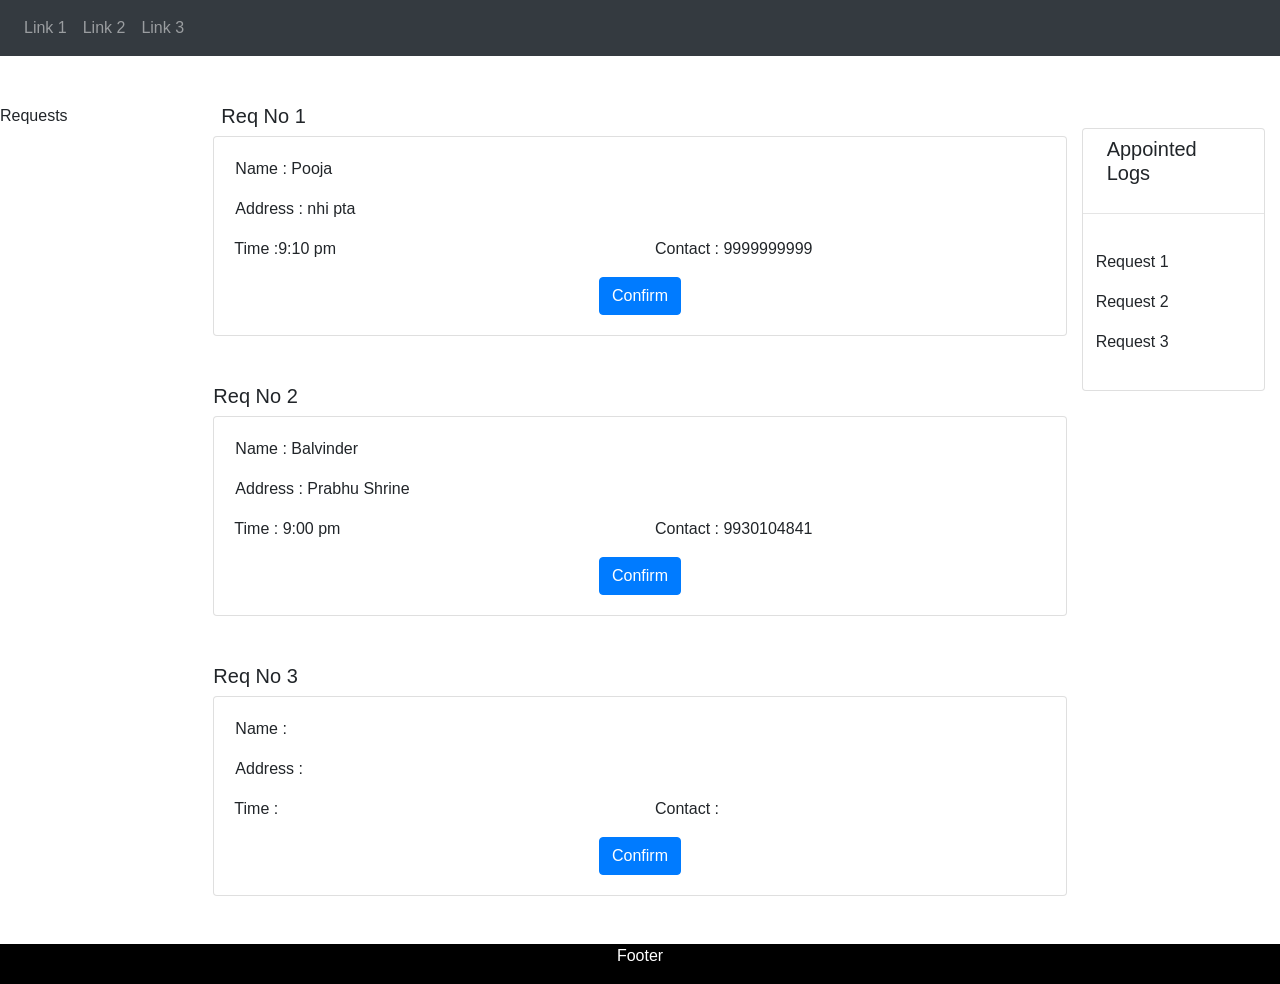
<file: index.htm>
<!DOCTYPE html>
<html lang="en">
<head>
    <meta charset="UTF-8">
    <meta name="viewport" content="width=device-width, initial-scale=1.0">
    <meta http-equiv="X-UA-Compatible" content="ie=edge">
    <title>Requests Page</title>
    <link rel="stylesheet" href="https://stackpath.bootstrapcdn.com/bootstrap/4.3.1/css/bootstrap.min.css">
<style>
.m-0
{
    margin: 0 !important    ;
}
#footer
{
    background: black;
    color: white;
}

</style>


</style>
</head>
<body>

        <nav class="navbar navbar-expand-sm bg-dark navbar-dark">
              
                <!-- Links -->
               
                <ul class="navbar-nav">
                  <li class="nav-item">
                    <a class="nav-link" href="#">Link 1</a>
                  </li>
                  <li class="nav-item">
                    <a class="nav-link" href="#">Link 2</a>
                  </li>
                  <li class="nav-item">
                    <a class="nav-link" href="#">Link 3</a>
                  </li>
                </ul>
              

              </nav>    
                    <div id="wrapper">
                            <div class="overlay"></div>

        <div class="container-fluid mt-5">
            <div class="row">
                <div class="col-md-2 h-100">
                    <div class="row">
                        <p>Requests</p>
                    </div>
                </div>
                <div class="col-md-8">
                    <div class="">

                    <div class="row">
                        <h5 class="pl-2">Req No 1</h5>
                    </div>
                    <div class="row">
                        <div class="card w-100">
                                <div class="card-body">
                                    <div class="row pl-3">
                                            <p>Name : Pooja </p>

                                    </div>
                                    <div class="row pl-3">
                                            <p>Address :  nhi pta</p>

                                    </div>
                                    <div class="row">
                                            <div class="col-md-6">
                                                    <p class="  ">Time :9:10 pm </p>

                                            </div>
                                            <div class="col-md-6">
                                                    <p class="">Contact : 9999999999 </p>

                                            </div>
                                    </div>
                                    <div class="row d-flex justify-content-center">
                                        <button class="btn btn-primary" >Confirm</button>
                                    </div>
                                </div>
                        </div>
                        </div>

                    </div>
                    <div class="mt-5 mb-5">

                            <div class="row">
                                <h5>Req No 2</h5>
                            </div>
                            <div class="row">
                                <div class="card w-100">
                                        <div class="card-body">
                                            <div class="row pl-3">
                                                    <p>Name : Balvinder </p>
        
                                            </div>
                                            <div class="row pl-3">
                                                    <p>Address : Prabhu Shrine</p>
        
                                            </div>
                                            <div class="row">
                                                    <div class="col-md-6">
                                                            <p class="  ">Time : 9:00 pm </p>
        
                                                    </div>
                                                    <div class="col-md-6">
                                                            <p class="">Contact : 9930104841 </p>
        
                                                    </div>
                                            </div>
                                            <div class="row d-flex justify-content-center">
                                                <button class="btn btn-primary" >Confirm</button>
                                            </div>
                                        </div>
                                </div>
                                </div>
        
                            </div>
                            <div class="mt-5">

                                    <div class="row">
                                        <h5>Req No 3</h5>
                                    </div>
                                    <div class="row">
                                        <div class="card w-100">
                                                <div class="card-body">
                                                    <div class="row pl-3">
                                                            <p>Name : </p>
                
                                                    </div>
                                                    <div class="row pl-3">
                                                            <p>Address : </p>
                
                                                    </div>
                                                    <div class="row">
                                                            <div class="col-md-6">
                                                                    <p class="  ">Time : </p>
                
                                                            </div>
                                                            <div class="col-md-6">
                                                                    <p class="">Contact : </p>
                
                                                            </div>
                                                    </div>
                                                    <div class="row d-flex justify-content-center">
                                                        <button class="btn btn-primary" >Confirm</button>
                                                    </div>
                                                </div>
                                        </div>
                                        </div>
                
                                    </div>
                </div>
                <div class="col-md-2 mt-4">
                    <div class="card">
                        <div class="d-flex justify-content-start">
                                <h5 class="card-title pl-4 pr-5 pt-2">Appointed <br>Logs</h5>

                        </div>
                        <hr>
                        <div class="card-body">
                            <div class="row pl-2">
                                <p>Request 1 </p>
                            </div>
                            <div class="row pl-2">
                                    <p>Request 2 </p>
                                </div> 
                                <div class="row pl-2">
                                        <p>Request 3 </p>
                                    </div>
                        </div>
                    </div>
                </div>
            </div>
        </div>
        </div>
        
        <section id="footer" class="mt-5">
                <div class="container-fluid">
                    <div class="row d-flex justify-content-center">
                        <p>Footer</p>
                    </div>
                </div>
            </section>
            <script src="https://code.jquery.com/jquery-3.3.1.slim.min.js" integrity="sha384-q8i/X+965DzO0rT7abK41JStQIAqVgRVzpbzo5smXKp4YfRvH+8abtTE1Pi6jizo" crossorigin="anonymous"></script>
            <!-- Popper.JS -->
            <script src="https://cdnjs.cloudflare.com/ajax/libs/popper.js/1.14.0/umd/popper.min.js" integrity="sha384-cs/chFZiN24E4KMATLdqdvsezGxaGsi4hLGOzlXwp5UZB1LY//20VyM2taTB4QvJ" crossorigin="anonymous"></script>
            <!-- Bootstrap JS -->
            <script src="https://stackpath.bootstrapcdn.com/bootstrap/4.1.0/js/bootstrap.min.js" integrity="sha384-uefMccjFJAIv6A+rW+L4AHf99KvxDjWSu1z9VI8SKNVmz4sk7buKt/6v9KI65qnm" crossorigin="anonymous"></script>
        
        </body>
</html>
</file>
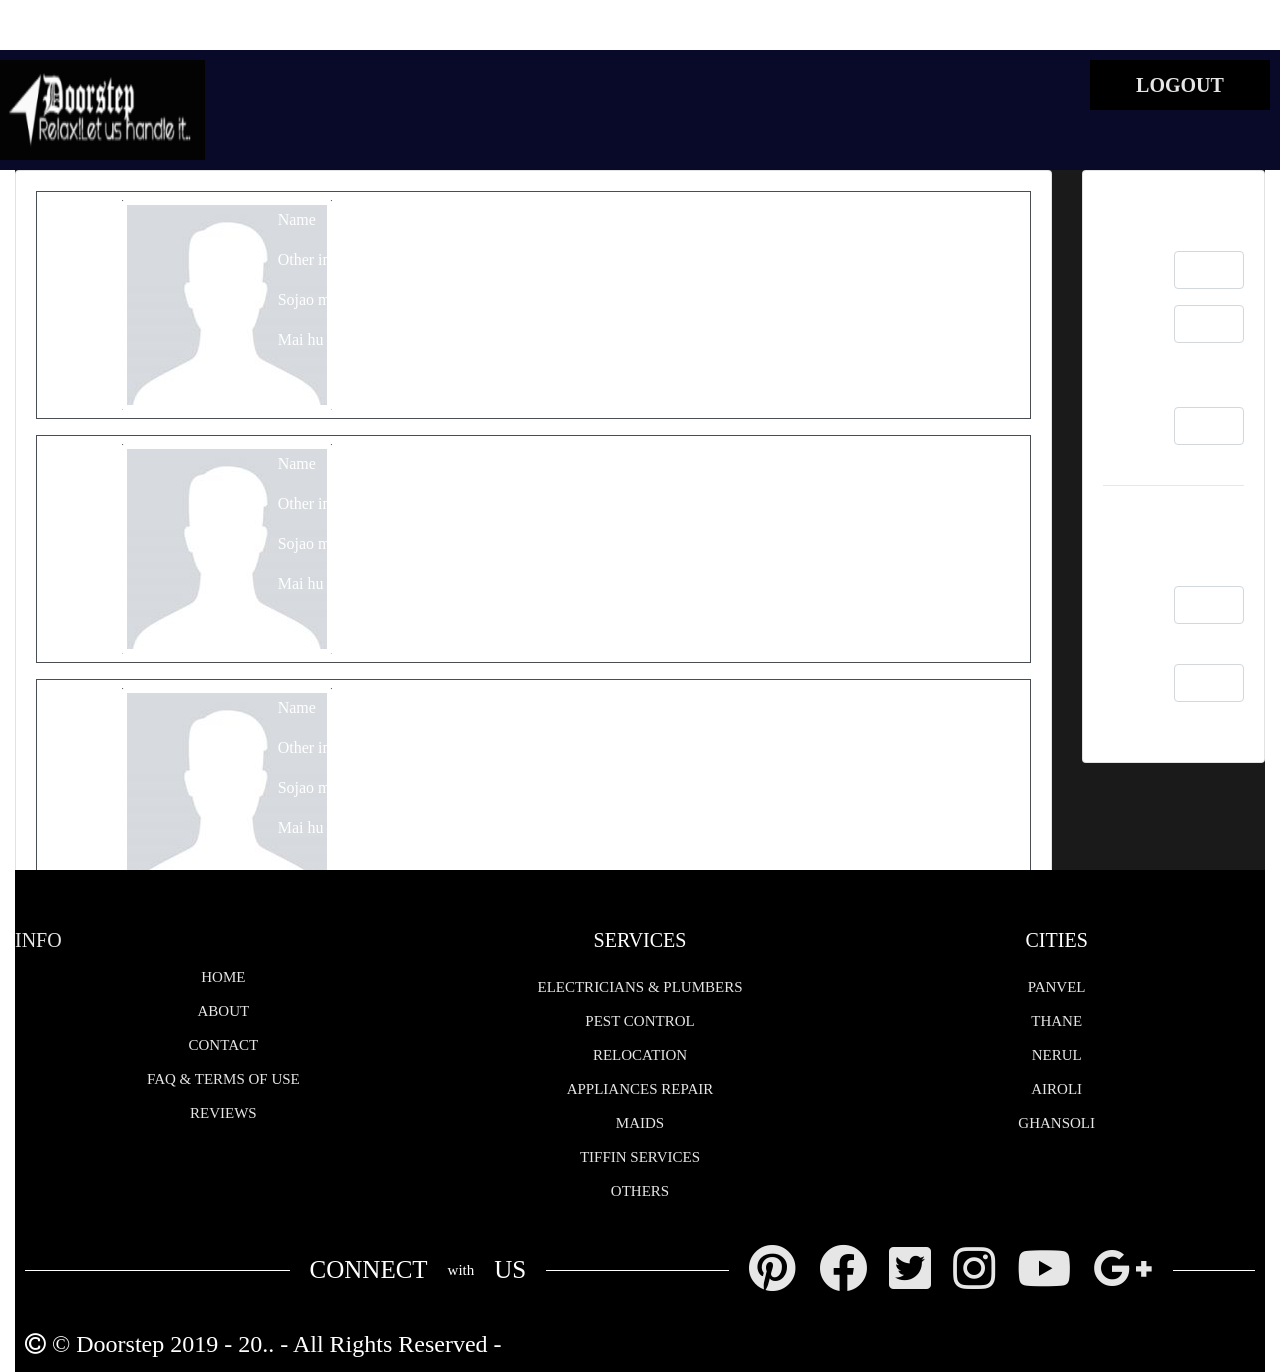
<file: index.html>
<!DOCTYPE html>
<html lang="en">
  <head>
    <meta charset="UTF-8" />
    <meta name="viewport" content="width=device-width, initial-scale=1.0" />
    <meta http-equiv="X-UA-Compatible" content="ie=edge" />
    <link rel="stylesheet" href="https://use.fontawesome.com/releases/v5.7.0/css/all.css"
      integrity="sha384-lZN37f5QGtY3VHgisS14W3ExzMWZxybE1SJSEsQp9S+oqd12jhcu+A56Ebc1zFSJ" crossorigin="anonymous">
    <link href="https://fonts.googleapis.com/icon?family=Material+Icons" rel="stylesheet">
    <link rel="stylesheet" href="https://use.fontawesome.com/releases/v5.7.0/css/all.css"
      integrity="sha384-lZN37f5QGtY3VHgisS14W3ExzMWZxybE1SJSEsQp9S+oqd12jhcu+A56Ebc1zFSJ" crossorigin="anonymous">
    <link href="https://fonts.googleapis.com/icon?family=Material+Icons" rel="stylesheet">

    <link rel="stylesheet" href="https://maxcdn.bootstrapcdn.com/font-awesome/4.7.0/css/font-awesome.min.css">
    <meta name="viewport" content="width=device-width, initial-scale=1.0">
    <title>home page</title>
    <link rel="stylesheet" type="text/css" href="style4.css">
    <link rel="stylesheet" type="text/css" href="custom.css">
    <title>Document</title>
    <link
      rel="stylesheet"
      href="https://stackpath.bootstrapcdn.com/bootstrap/4.3.1/css/bootstrap.min.css"
    />
    <link
      rel="stylesheet"
      href="https://stackpath.bootstrapcdn.com/font-awesome/4.7.0/css/font-awesome.min.css"
    />
    <style>
      .mymaxheight {
        max-height: 700px;
      }
      .footer {
  position: fixed;
  left: 0;
  bottom: 0;
  width: 100%;
  background-color: red;
  color: white;
  text-align: center;
  z-index:-1;
}
    </style>
  </head>
  <body>
   <div class="fixed">
      <img class="img1" src="logonew.png" />

      <div class="menu">
        <ul>

          
          
          <li class="active"><a href="logout.php"></i><b>LOGOUT</b></li>
        </ul>
      </div>

    </div>
    <br />
    <br />
    <div class="container-fluid h-100 d-inline-block">
      <div class="row ">
        <div class="col-md-10 overflow-auto mymaxheight pb-2">
          <div class="card">
            <div class="card-body">
              <div class="border border-dark">
                <div class="row">
                  <div class="col-sm-2 offset-sm-1 mt-2 mb-2">
                    <img src="./testpicpng.png" alt="profilepic" />
                  </div>
                  <div class="col-sm-9 mt-3 mb-2">
                    <div class="row">
                      <p>Name</p>
                    </div>
                    <div class="row">
                      <p>Other info</p>
                    </div>
                    <div class="row">
                      <p>Sojao marjao</p>
                    </div>
                    <div class="row">
                      <p>
                        Mai hu giyan , mera gala hai bahut sureela,meri awaaz
                        sun ke log ho jaate hai madhosh, mai hu jiyaan
                      </p>
                    </div>
                  </div>
                </div>
              </div>
              <div class="border border-dark mt-3">
                <div class="row">
                  <div class="col-xl-2 offset-xl-1 mt-2 mb-2">
                    <img src="./testpicpng.png" alt="profilepic" />
                  </div>
                  <div class="col-xl-9 mt-3 mb-2">
                    <div class="row">
                      <p>Name</p>
                    </div>
                    <div class="row">
                      <p>Other info</p>
                    </div>
                    <div class="row">
                      <p>Sojao marjao</p>
                    </div>
                    <div class="row">
                      <p>
                        Mai hu giyan , mera gala hai bahut sureela,meri awaaz
                        sun ke log ho jaate hai madhosh, mai hu jiyaan
                      </p>
                    </div>
                  </div>
                </div>
              </div>
              <div class="border border-dark mt-3">
                <div class="row">
                  <div class="col-xl-2 offset-xl-1 mt-2 mb-2">
                    <img src="./testpicpng.png" alt="profilepic" />
                  </div>
                  <div class="col-xl-9 mt-3 mb-2">
                    <div class="row">
                      <p>Name</p>
                    </div>
                    <div class="row">
                      <p>Other info</p>
                    </div>
                    <div class="row">
                      <p>Sojao marjao</p>
                    </div>
                    <div class="row">
                      <p>
                        Mai hu giyan , mera gala hai bahut sureela,meri awaaz
                        sun ke log ho jaate hai madhosh, mai hu jiyaan
                      </p>
                    </div>
                  </div>
                </div>
              </div>
              <div class="border border-dark mt-3">
                <div class="row">
                  <div class="col-xl-2 offset-xl-1 mt-2 mb-2">
                    <img src="./testpicpng.png" alt="profilepic" />
                  </div>
                  <div class="col-sm-9 mt-3 mb-2">
                    <div class="row">
                      <p>Name</p>
                    </div>
                    <div class="row">
                      <p>Other info</p>
                    </div>
                    <div class="row">
                      <p>Sojao marjao</p>
                    </div>
                    <div class="row">
                      <p>
                        Mai hu giyan , mera gala hai bahut sureela,meri awaaz
                        sun ke log ho jaate hai madhosh, mai hu jiyaan
                      </p>
                    </div>
                  </div>
                </div>
              </div>
            </div>
          </div>
        </div>
        <div class="col-md-2">
          <div class="card">
            <div class="card-body">
              <div class="d-flex justify-content-start">
                <h5 class="card-title pl-2">
                  Search Filters
                  <i class="fa fa-search ml-2" aria-hidden="true"></i>
                </h5>
              </div>
              <form action="idk.html">
                <div class="form-group row">
                  <label for="location" class="col-form-label col-sm-5"
                    >Loc :</label
                  >

                  <div class="col-sm-7">
                    <input type="text" class="form-control" name="location" />
                  </div>
                </div>
                <div class="form-group row">
                  <label for="location" class="col-form-label col-sm-5"
                    >Search For :</label
                  >
                  <div class="col-sm-7">
                    <input type="text" class="form-control" name="search" />
                  </div>
                </div>
                <div class="form-group row">
                  <label for="location" class="col-form-label col-sm-5"
                    >Time :</label
                  >
                  <div class="col-sm-7">
                    <input type="text" class="form-control" name="time" />
                  </div>
                </div>
                <hr />
                <h5 class="card-title pl-2 text-uppercase">
                  where to contact you
                </h5>
                <div class="form-group row">
                  <label for="location" class="col-form-label col-sm-5"
                    >Name :</label
                  >
                  <div class="col-sm-7">
                    <input type="text" class="form-control" name="name" />
                  </div>
                </div>
                <div class="form-group row">
                  <label for="location" class="col-form-label col-sm-5"
                    >Contact :</label
                  >
                  <div class="col-sm-7">
                    <input type="tel" class="form-control" name="contact" />
                  </div>
                </div>
              </form>
            </div>
          </div>
        </div>
      </div>
   
    <footer class="flex-rw">


        <ul class="footer-list-top">
          <li>
            <br>
            <br>
            <h4 class="footer-list-header">INFO</h4>
          </li>
          <li><a href='doorstep.html' class="generic-anchor footer-list-anchor" itemprop="significantLink">HOME</a></li>
          <li><a href='about.html' class="generic-anchor footer-list-anchor" itemprop="significantLink">ABOUT</a></li>
          <li><a href='contact.html' class="generic-anchor footer-list-anchor" itemprop="significantLink">CONTACT</a>
          </li>

          <li><a href='toc.html' itemprop="significantLink" class="generic-anchor footer-list-anchor">FAQ & TERMS OF
              USE</a></li>

          <li><a href='review.html' class="generic-anchor footer-list-anchor" itemprop="significantLink">REVIEWS</a>
          </li>
        </ul>
        <ul class="footer-list-top">
          <li>
            <br>
            <br>

            <h4 class="footer-list-header">SERVICES</h4>
          </li>


          <li><a href='elec.html' class="generic-anchor footer-list-anchor">ELECTRICIANS & PLUMBERS</a></li>
          <li><a href='pest.html' class="generic-anchor footer-list-anchor">PEST CONTROL</a></li>
          <li><a href='pack.html' class="generic-anchor footer-list-anchor">RELOCATION</a></li>
          <li><a href='repair.html' class="generic-anchor footer-list-anchor">APPLIANCES REPAIR</a></li>
          <li><a href='maid.html' class="generic-anchor footer-list-anchor" target="_blank">MAIDS</a></li>
          <li><a href='tiffin.html' class="generic-anchor footer-list-anchor" target="_blank">TIFFIN SERVICES</a></li>
          <li><a href='other.html' class="generic-anchor footer-list-anchor" target="_blank">OTHERS</a></li>
        </ul>
        <ul class="footer-list-top">
          <li id='help'>
            <br>
            <br>
            <h4 class="footer-list-header">CITIES</h4>
          </li>
          <li><a href='panvel.html' class="generic-anchor footer-list-anchor" itemprop="significantLink">PANVEL</a></li>
          <li><a href='thane.html' class="generic-anchor footer-list-anchor" itemprop="significantLink">THANE</a></li>
          <li><a href='nerul.html' class="generic-anchor footer-list-anchor" itemprop="significantLink">NERUL</a></li>
          <li><a href='airoli.html' class="generic-anchor footer-list-anchor" itemprop="significantLink">AIROLI</a></li>
          <li><a href='ghansoli.html' itemprop="significantLink" class="generic-anchor footer-list-anchor">GHANSOLI</a>
          </li>
        </ul>
        <section class="footer-social-section flex-rw">
          <br>
          <br>
          <br>
          <span class="footer-social-overlap footer-social-connect">

            CONNECT <span class="footer-social-small">with</span> US
          </span>
          <span class="footer-social-overlap footer-social-icons-wrapper">
            <a href="https://www.pinterest.com/paviliongift/" class="generic-anchor" target="_blank" title="Pinterest"
              itemprop="significantLink"><i class="fab fa-pinterest"></i></a>
            <a href="https://www.facebook.com/paviliongift" class="generic-anchor" target="_blank" title="Facebook"
              itemprop="significantLink"><i class="fab fa-facebook-f"></i></a>
            <a href="https://twitter.com/PavilionGiftCo" class="generic-anchor" target="_blank" title="Twitter"
              itemprop="significantLink"><i class="fab fa-twitter-square"></i></a>
            <a href="http://instagram.com/paviliongiftcompany" class="generic-anchor" target="_blank" title="Instagram"
              itemprop="significantLink"><i class="fab fa-instagram"></i></a>
            <a href="https://www.youtube.com/channel/UCYgUODvd0qXbu_LkUWpTVEg" class="generic-anchor" target="_blank"
              title="Youtube" itemprop="significantLink"><i class="fab fa-youtube"></i></a>
            <a href="https://plus.google.com/+Paviliongift/posts" class="generic-anchor" target="_blank"
              title="Google Plus" itemprop="significantLink"><i class="fab fa-google-plus"></i></a>
          </span>
        </section>
        <section class="footer-bottom-section flex-rw">
          <div class="footer-bottom-wrapper">
            <i class="fa fa-copyright" role="copyright">

            </i>
            <address class="footer-address" role="company address">© Doorstep 2019 - 20..</address><span
              class="footer-bottom-rights"> - All Rights Reserved - </span>
          </div>

        </section>
      </footer>
  </body>
</html>
</file>
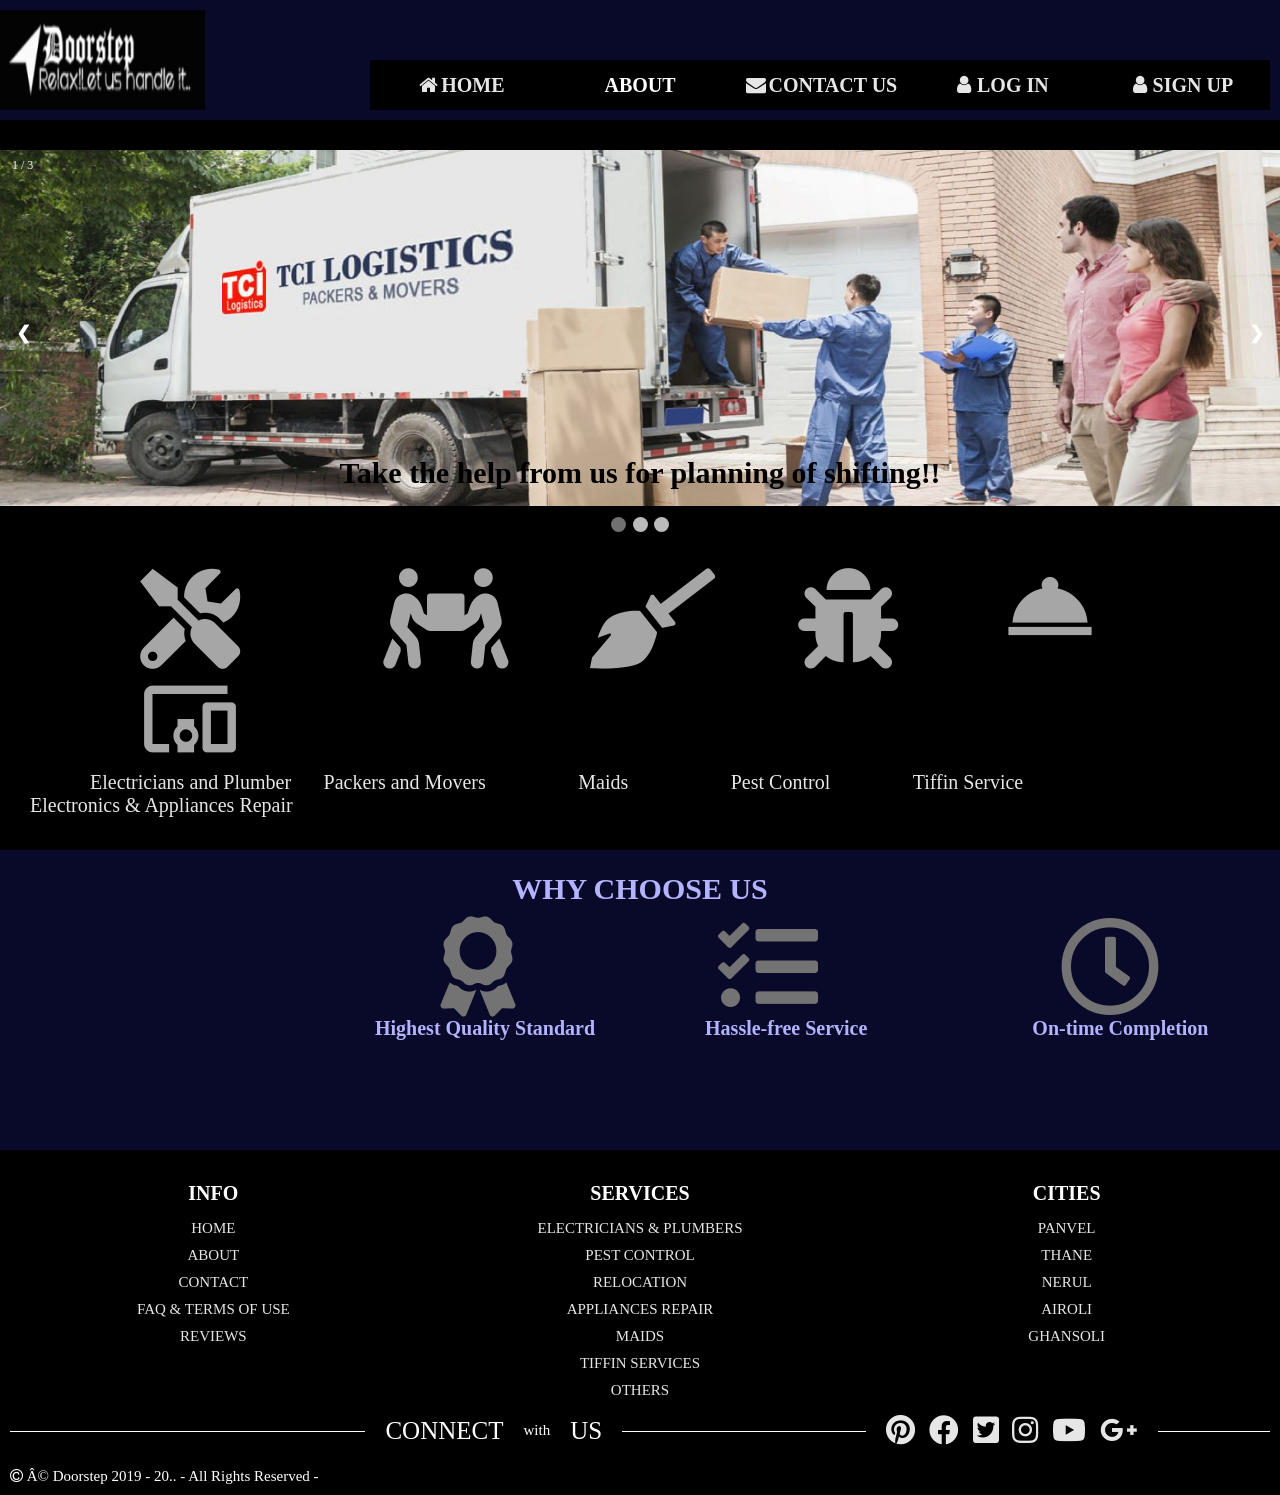
<file: doorstep.html>
<!DOCTYPE html>
<html>

  <head>
    <link rel="stylesheet" href="https://use.fontawesome.com/releases/v5.7.0/css/all.css"
      integrity="sha384-lZN37f5QGtY3VHgisS14W3ExzMWZxybE1SJSEsQp9S+oqd12jhcu+A56Ebc1zFSJ" crossorigin="anonymous">
    <link href="https://fonts.googleapis.com/icon?family=Material+Icons" rel="stylesheet">
    <link rel="stylesheet" href="https://use.fontawesome.com/releases/v5.7.0/css/all.css"
      integrity="sha384-lZN37f5QGtY3VHgisS14W3ExzMWZxybE1SJSEsQp9S+oqd12jhcu+A56Ebc1zFSJ" crossorigin="anonymous">
    <link href="https://fonts.googleapis.com/icon?family=Material+Icons" rel="stylesheet">

    <link rel="stylesheet" href="https://maxcdn.bootstrapcdn.com/font-awesome/4.7.0/css/font-awesome.min.css">
    <meta name="viewport" content="width=device-width, initial-scale=1.0">
    <title>home page</title>
    <link rel="stylesheet" type="text/css" href="style.css">
    <link rel="stylesheet" type="text/css" href="custom.css">

    <script type="text/javascript">
      function openNav() {
        document.getElementById("myNav").style.width = "100%";
      }

      function closeNav() {
        document.getElementById("myNav").style.width = "0%";
      }
    </script>


  </head>

  <body>
    <div class="popup">
      <div class="popup-modal">
        <div id="left-half"></div>
        <div id="right-half"></div>
      </div>
    </div>

    <div class="fixed">
      <img class="img1" src="logonew.png" />

      <div class="menu">
        <ul>

          <li class="active"><a href="signup.html"><i class="fa fa-fw fa-user"></i><b>SIGN UP</b></li>
          <li class="active"><a href="login.html"><i class="fa fa-fw fa-user"></i><b>LOG IN</b></li>
          <li class="active"><a href="contact.html"><i class="fa fa-fw fa-envelope"></i><b>CONTACT US</b></li>
          <li class="active"><a onclick="openNav()"><b>ABOUT</b></li>
          <li class="active"><a href="doorstep.html"><i class="fa fa-fw fa-home"></i><b>HOME</b></li>
        </ul>
      </div>

    </div>
    <div id="myNav" class="overlay">
      <a href="javascript:void(0)" class="closebtn" onclick="closeNav()">&times;</a>
      <div class="overlay-content">
        <h3 style='color:white; font-size:40px; float:left;'>OUR STORY<br></h3>
        <br>
        <br>
        <hr>
        <p style='color:white;font-size:15px;text-align:center;'>
          Like all good things, the idea of Helpr was born out of necessity. When you need help with small but important
          household chores, isn't it practically impossible to find trusted providers, who deliver consistently
          impeccable service, on time? Yes, that happened with us too. All the time. After trying dozens of other
          services which were just glorified directories, we decided to build Helpr. Helpr is the most convenient and
          hassle free way to get your household work done. With handcrafted mobile solutions, unmatched service quality,
          and background verified providers who are always willing to lend a hand, we aim to aid in solving all your
          household problems with efficiency, ease and most importantly, a personal touch.

          As our name suggests, we are here to help. We are here to build the best on-demand services company in the
          world.
        </p>
      </div>
    </div>
    <div class="slideshow-container">

      <div class="mySlides fade">
        <div class="numbertext">1 / 3</div>
        <img src="s2new.jpg" style="width:100%">
        <div class="text" style='font-family:Comic Sans MS;font-size:30px;color:black;'><b>Take the help from us for
            planning of shifting!!</b></div>
      </div>

      <div class="mySlides fade">
        <div class="numbertext">2 / 3</div>
        <img src="s1new.jpg" style="width:100%">
        <div class="text" style='font-family:Comic Sans MS;font-size:30px;color:black;'><b>Let us help you with your
            house cleaning...</b></div>
      </div>

      <div class="mySlides fade">
        <div class="numbertext">3 / 3</div>
        <img src="s3new.jpg" style="width:100%">
        <div class="text" style='font-family:Comic Sans MS;font-size:30px;color:black;'><b>For all your plumbing needs,
            big or small...</b></div>
      </div>

      <a class="prev" onclick="plusSlides(-1)">&#10094;</a>
      <a class="next" onclick="plusSlides(1)">&#10095;</a>

    </div>
    <br>

    <div style="text-align:center">
      <span class="dot" onclick="currentSlide(1)"></span>
      <span class="dot" onclick="currentSlide(2)"></span>
      <span class="dot" onclick="currentSlide(3)"></span>
    </div>

    <script>
      var slideIndex = 1;
      showSlides(slideIndex);

      function plusSlides(n) {
        showSlides(slideIndex += n);
      }

      function currentSlide(n) {
        showSlides(slideIndex = n);
      }

      function showSlides(n) {
        var i;
        var slides = document.getElementsByClassName("mySlides");
        var dots = document.getElementsByClassName("dot");
        if (n > slides.length) { slideIndex = 1 }
        if (n < 1) { slideIndex = slides.length }
        for (i = 0; i < slides.length; i++) {
          slides[i].style.display = "none";
        }
        for (i = 0; i < dots.length; i++) {
          dots[i].className = dots[i].className.replace(" active", "");
        }
        slides[slideIndex - 1].style.display = "block";
        dots[slideIndex - 1].className += " active";
      }
    </script>
    <br>
    <br>

    <body>
      <div class="categories">

        <i class="fas fa-tools popup-btn" style='font-size:100px;margin-left:140px; color:#a6a6a6;'></i>
        <i class="fas fa-people-carry popup-btn" style='font-size:100px;margin-left:140px; color:#a6a6a6;'></i>
        <i class='fas fa-broom popup-btn' style='font-size:100px;margin-left:80px; color:#a6a6a6;'></i>
        <i class='fas fa-bug popup-btn' style='font-size:100px;margin-left:80px; color:#a6a6a6;'></i>
        <!--<i class='fas fa-utensils' style='font-size:100px;margin-left:120px; color:#a6a6a6;'></i>-->
        <i class="material-icons popup-btn" style='font-size:100px;margin-left:100px; color:#a6a6a6;'>room_service</i>
        <i class="material-icons popup-btn" style='font-size:100px;margin-left:140px; color:#a6a6a6;'>devices_other</i>
        <br>
        <!--<a href="javascript: void(0)" style='font-family:Comic Sans MS;font-size:20px;color:white;margin-left:90px;'onclick="window.open('','','width=900,height=300,left=100,top=100,resizable=none,scrollbars=yes,toolbar=none,status=yes');">Electricians and Plumber</a>-->
        <a href="elec.html" style='font-family:Comic Sans MS;font-size:20px;color:white;margin-left:90px;'>Electricians
          and Plumber</a>
        <a href="pack.html" style='font-family:Comic Sans MS;font-size:20px;color:white;margin-left:30px;'>Packers and
          Movers</a>
        <a href="maid.html" style='font-family:Comic Sans MS;font-size:20px;color:white;margin-left:90px;'>Maids</a>
        <a href="pest.html" style='font-family:Comic Sans MS;font-size:20px;color:white;margin-left:100px;'>Pest
          Control</a>
        <a href="tiffin.html" style='font-family:Comic Sans MS;font-size:20px;color:white;margin-left:80px;'>Tiffin
          Service</a>
        <a href="ele.html" style='font-family:Comic Sans MS;font-size:20px;color:white;margin-left:30px;'>Electronics &
          Appliances Repair</a>

        <br>
        <br>
        <br>
        <br>

        <div class="choose">
          <br>
          <br>
          <p style='font-family:Comic Sans MS;font-size:30px;text-align: center;color:rgb(179,179,255);'><b>WHY CHOOSE
              US</b></p>
          <br>
          <i class="fas fa-award" style='font-size:100px;margin-left:440px; color:#737373;'></i>
          <i class="fas fa-tasks" style='font-size:100px;margin-left:200px; color:#737373;'></i>
          <i class="far fa-clock" style='font-size:100px;margin-left:240px; color:#737373;'></i>
          <br>
          <pre
            style='font-family:Comic Sans MS;font-size:20px;color:rgb(179,179,255);margin-left:370px;'> <b>Highest Quality Standard                      Hassle-free Service                                 On-time Completion</b></pre>



        </div>
      </div>

      <footer class="flex-rw">


        <ul class="footer-list-top">
          <li>
            <br>
            <br>
            <h4 class="footer-list-header">INFO</h4>
          </li>
          <li><a href='doorstep.html' class="generic-anchor footer-list-anchor" itemprop="significantLink">HOME</a></li>
          <li><a href='about.html' class="generic-anchor footer-list-anchor" itemprop="significantLink">ABOUT</a></li>
          <li><a href='contact.html' class="generic-anchor footer-list-anchor" itemprop="significantLink">CONTACT</a>
          </li>

          <li><a href='toc.html' itemprop="significantLink" class="generic-anchor footer-list-anchor">FAQ & TERMS OF
              USE</a></li>

          <li><a href='review.html' class="generic-anchor footer-list-anchor" itemprop="significantLink">REVIEWS</a>
          </li>
        </ul>
        <ul class="footer-list-top">
          <li>
            <br>
            <br>

            <h4 class="footer-list-header">SERVICES</h4>
          </li>


          <li><a href='elec.html' class="generic-anchor footer-list-anchor">ELECTRICIANS & PLUMBERS</a></li>
          <li><a href='pest.html' class="generic-anchor footer-list-anchor">PEST CONTROL</a></li>
          <li><a href='pack.html' class="generic-anchor footer-list-anchor">RELOCATION</a></li>
          <li><a href='repair.html' class="generic-anchor footer-list-anchor">APPLIANCES REPAIR</a></li>
          <li><a href='maid.html' class="generic-anchor footer-list-anchor" target="_blank">MAIDS</a></li>
          <li><a href='tiffin.html' class="generic-anchor footer-list-anchor" target="_blank">TIFFIN SERVICES</a></li>
          <li><a href='other.html' class="generic-anchor footer-list-anchor" target="_blank">OTHERS</a></li>
        </ul>
        <ul class="footer-list-top">
          <li id='help'>
            <br>
            <br>
            <h4 class="footer-list-header">CITIES</h4>
          </li>
          <li><a href='panvel.html' class="generic-anchor footer-list-anchor" itemprop="significantLink">PANVEL</a></li>
          <li><a href='thane.html' class="generic-anchor footer-list-anchor" itemprop="significantLink">THANE</a></li>
          <li><a href='nerul.html' class="generic-anchor footer-list-anchor" itemprop="significantLink">NERUL</a></li>
          <li><a href='airoli.html' class="generic-anchor footer-list-anchor" itemprop="significantLink">AIROLI</a></li>
          <li><a href='ghansoli.html' itemprop="significantLink" class="generic-anchor footer-list-anchor">GHANSOLI</a>
          </li>
        </ul>
        <section class="footer-social-section flex-rw">
          <br>
          <br>
          <br>
          <span class="footer-social-overlap footer-social-connect">

            CONNECT <span class="footer-social-small">with</span> US
          </span>
          <span class="footer-social-overlap footer-social-icons-wrapper">
            <a href="https://www.pinterest.com/paviliongift/" class="generic-anchor" target="_blank" title="Pinterest"
              itemprop="significantLink"><i class="fab fa-pinterest"></i></a>
            <a href="https://www.facebook.com/paviliongift" class="generic-anchor" target="_blank" title="Facebook"
              itemprop="significantLink"><i class="fab fa-facebook-f"></i></a>
            <a href="https://twitter.com/PavilionGiftCo" class="generic-anchor" target="_blank" title="Twitter"
              itemprop="significantLink"><i class="fab fa-twitter-square"></i></a>
            <a href="http://instagram.com/paviliongiftcompany" class="generic-anchor" target="_blank" title="Instagram"
              itemprop="significantLink"><i class="fab fa-instagram"></i></a>
            <a href="https://www.youtube.com/channel/UCYgUODvd0qXbu_LkUWpTVEg" class="generic-anchor" target="_blank"
              title="Youtube" itemprop="significantLink"><i class="fab fa-youtube"></i></a>
            <a href="https://plus.google.com/+Paviliongift/posts" class="generic-anchor" target="_blank"
              title="Google Plus" itemprop="significantLink"><i class="fab fa-google-plus"></i></a>
          </span>
        </section>
        <section class="footer-bottom-section flex-rw">
          <div class="footer-bottom-wrapper">
            <i class="fa fa-copyright" role="copyright">

            </i>
            <address class="footer-address" role="company address">© Doorstep 2019 - 20..</address><span
              class="footer-bottom-rights"> - All Rights Reserved - </span>
          </div>

        </section>
      </footer>
      <script src="main.js"></script>
    </body>

</html>
</file>
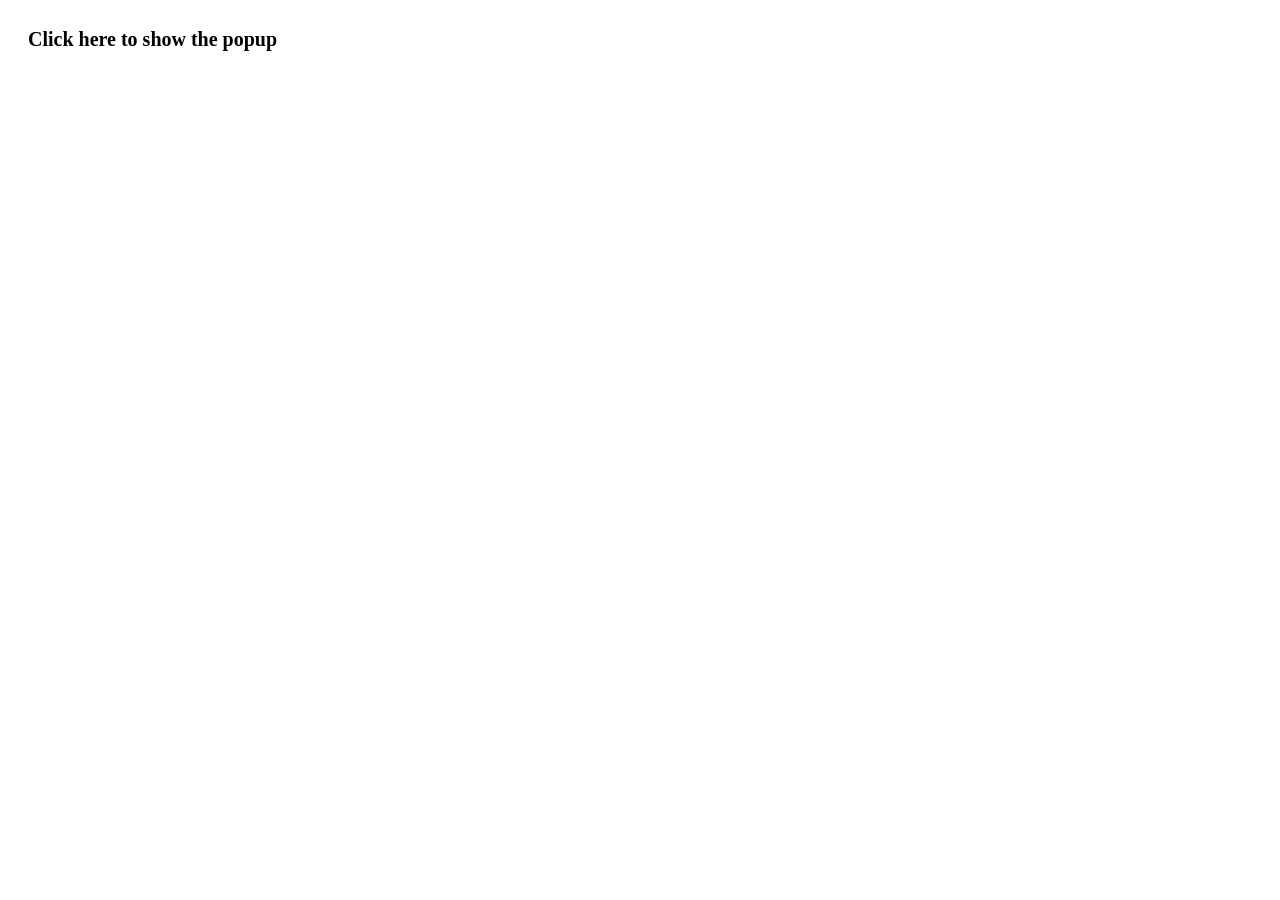
<file: newpop.html>
<html>
<head>
  <link rel="stylesheet" href="https://use.fontawesome.com/releases/v5.7.0/css/all.css" integrity="sha384-lZN37f5QGtY3VHgisS14W3ExzMWZxybE1SJSEsQp9S+oqd12jhcu+A56Ebc1zFSJ" crossorigin="anonymous">
<link href="https://fonts.googleapis.com/icon?family=Material+Icons" rel="stylesheet">

<link rel="stylesheet" href="https://maxcdn.bootstrapcdn.com/font-awesome/4.7.0/css/font-awesome.min.css">
<script src="https://ajax.googleapis.com/ajax/libs/jquery/3.3.1/jquery.min.js"></script>

  <script type="text/javascript" src = "https://ajax.googleapis.com/ajax/libs/jquery/2.1.3/jquery.min.js"></script>
  <script type="text/javascript">
  $(window).load(function () {
    $(".trigger_popup_fricc").click(function(){
       $('.hover_bkgr_fricc').show();
    });
    /*
    $('.hover_bkgr_fricc').click(function(){
        $('.hover_bkgr_fricc').hide();
    });
    */
    $('.popupCloseButton').click(function(){
        $('.hover_bkgr_fricc').hide();
    });
});

  function openCity(evt, cityName) {
    // Declare all variables
    var i, tabcontent, tablinks;
    // Get all elements with class="tabcontent" and hide them
    tabcontent = document.getElementsByClassName("tabcontent");
    for (i = 0; i < tabcontent.length; i++) {
        tabcontent[i].style.display = "none";
    }
    // Get all elements with class="tablinks" and remove the class "active"
    tablinks = document.getElementsByClassName("tablinks");
    for (i = 0; i < tablinks.length; i++) {
        tablinks[i].className = tablinks[i].className.replace(" active", "");
    }
    // Show the current tab, and add an "active" class to the link that opened the tab
    document.getElementById(cityName).style.display = "block";
    evt.currentTarget.className += " active";
}
function defaultopen(){
  document.getElementById("defaultOpen").click();
}

</script>




  <style>

  .hover_bkgr_fricc{
    background:rgba(0,0,0,.4);
    cursor:pointer;
    display:none;
    height:100%;
    position:fixed;
    text-align:center;
    top:0;
    width:100%;
    z-index:10000;
}

.hover_bkgr_fricc .hover_bkgr_fricc_left{
    background-color:LightGray;
    float:left;
    position:relative;
    text-align:center;
    top:0;
    left:0;
    width:40%;
    z-index:10000;
}

.hover_bkgr_fricc .hover_bkgr_fricc_right{
   
    float: right;
    position:relative;
    text-align:center;
    
    width:60%;
    z-index:10000;
}

.hover_bkgr_fricc .helper{
    display:inline-block;
    height:100%;
    vertical-align:middle;
}
.hover_bkgr_fricc > div {
    background-color: #fff;
    box-shadow: 10px 10px 60px #555;
    display: inline-block;
    height: auto;
    max-width: 551px;
    min-height: 100px;
    vertical-align: middle;
    width: 60%;
    position: relative;
    border-radius: 8px;
    padding: 0px 0%;  /*15px 5%*/
}
.popupCloseButton {
    background-color: #fff;
    border: 3px solid #999;
    border-radius: 50px;
    cursor: pointer;
    display: inline-block;
    font-family: arial;
    font-weight: bold;
    position: absolute;
    top: -20px;
    right: -20px;
    font-size: 25px;
    line-height: 30px;
    width: 30px;
    height: 30px;
    text-align: center;
}
.popupCloseButton:hover {
    background-color: #ccc;
}
.trigger_popup_fricc {
    cursor: pointer;
    font-size: 20px;
    margin: 20px;
    display: inline-block;
    font-weight: bold;
}
/* Popup box BEGIN */
.tab {
    float: left;
    border: 1px solid #ccc;
    background-color: #f1f1f1;
    width: 30%;
    height: 300px;
}

/* Style the buttons that are used to open the tab content */
.tab button {
    display: block;
    background-color: inherit;
    color: black;
    padding: 22px 16px;
    width: 100%;
    border: none;
    outline: none;
    text-align: left;
    cursor: pointer;
    transition: 0.3s;
}

/* Change background color of buttons on hover */
.tab button:hover {
    background-color: #ddd;
}

/* Create an active/current "tab button" class */
.tab button.active {
    background-color: #ccc;
}

/* Style the tab content */
.tabcontent {
    float: right;
    position:relative;
    padding: 0px 12px;
    border: 1px solid #ccc;
    width: 60%;
    border-left: none;
    height: 300px;
}


  </style>
</head>
<body onload="defaultopen()">
    <a class="trigger_popup_fricc">Click here to show the popup</a>

<div class="hover_bkgr_fricc">
    <span class="helper"></span>
    <div>
        <div class="popupCloseButton">X</div>


          <div class="tab">
              <button class="tablinks" id="defaultOpen" onclick="openCity(event, 'London')" >London</button>
              <button class="tablinks" onclick="openCity(event, 'Paris')">Paris</button>
              <button class="tablinks" onclick="openCity(event, 'Tokyo')">Tokyo</button>
          </div>

          <div id="London" class="tabcontent">
          <h3>London</h3>
          <p>London is the capital city of England.</p>
          </div>

          <div id="Paris" class="tabcontent">
            <h3>Paris</h3>
            <p>Paris is the capital of France.</p>
          </div>

          <div id="Tokyo" class="tabcontent">
            <h3>Tokyo</h3>
            <p>Tokyo is the capital of Japan.</p>
          </div>
          
     

        <!--<p>Add any HTML content<br />inside the popup box!</p>-->
    </div>
</div>



</body>
</html>
</file>
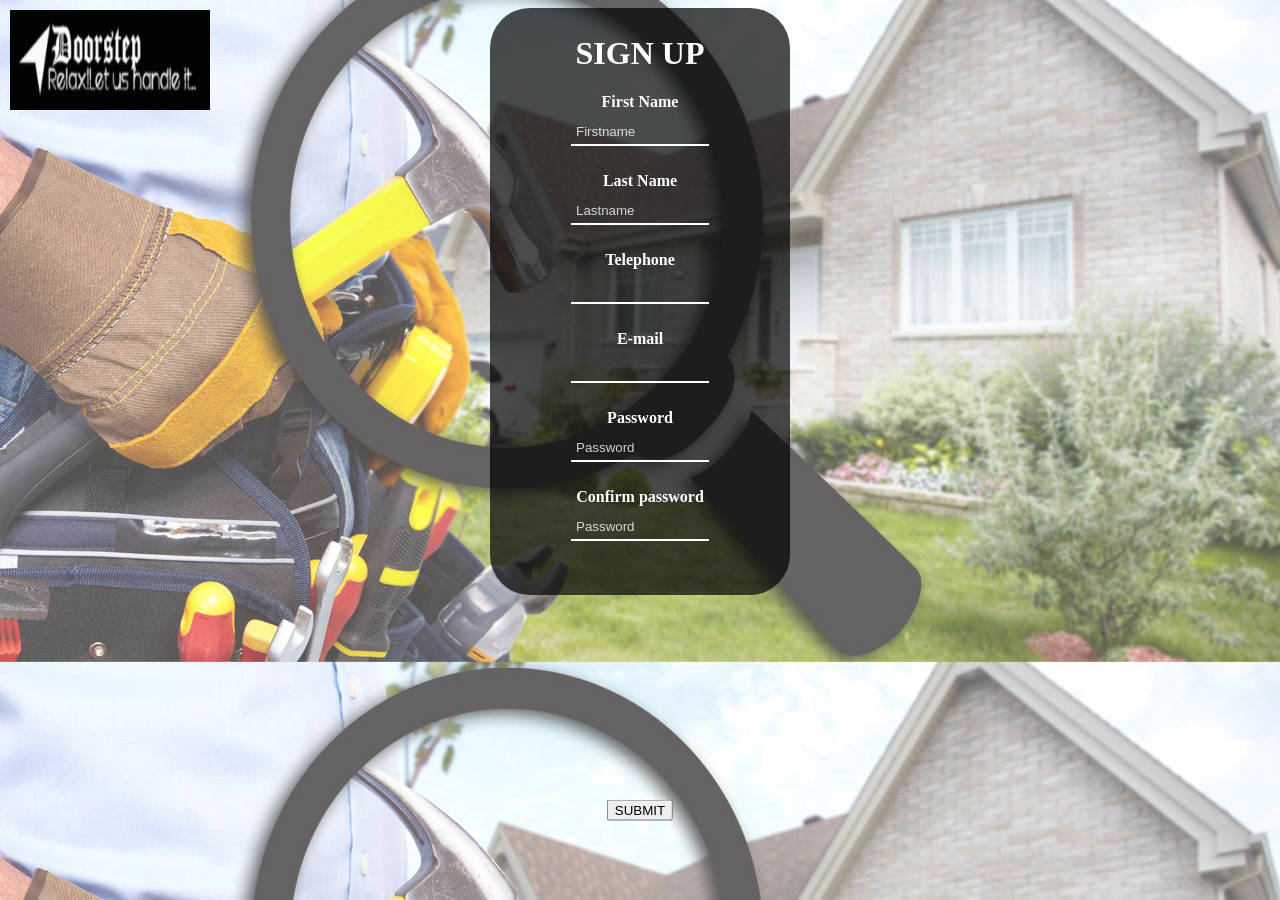
<file: signup.html>
<?php session_start();
?>

<!DOCTYPE html>
<head>
<title>signup PAGE</title>
<script>
      function showmessage(){

        alert("Signed Up successfully!!");
        
        }
      
    </script>
<meta name="viewport" content="width=device-width, initial-scale=1.0">
<style>
body {
 background-image:linear-gradient(rgba(255,255,255,.3), rgba(255,255,255,.3)),url("img2.jpg");
 
height: 100vx;
background-size:cover;
background-position:center;
}
.logo {
 position: fixed;
 top: 10px;
 left: 10px;
 }
::placeholder{
color:white;
opacity:0.8;
}

input[type=password] {
 width: 50%;
  padding: 5px 5px;
  margin: 8px 0;
   box-sizing: border-box;
  border: none;
  border-bottom: 2px solid white;
  background-color: transparent;
   color:white;
}

input[type=text] {
 width: 50%;
  padding: 5px 5px;
  margin: 8px 0;
   box-sizing: border-box;
  border: none;
  border-bottom: 2px solid white;
  background-color: transparent;
   color:white;
}

input[type=tel] {
 width: 50%;
  padding: 5px 5px;
  margin: 8px 0;
   box-sizing: border-box;
  border: none;
  border-bottom: 2px solid white;
  background-color: transparent;
   color:white;
}

input[type=email] {
 width: 50%;
  padding: 5px 5px;
  margin: 8px 0;
   box-sizing: border-box;
  border: none;
  border-bottom: 2px solid white;
  background-color: transparent;
   color:white;
}

form
{margin-left:480px;
 margin-right:480px;
}
fieldset {color:white;border:0px solid white;text-align:center;border-radius:40px;
background:rgba(0,0,0,0.7);
}

.button {
position: absolute;
top: 90%;
left:50%;
transform: translate(-50%,-50%);
}
.btn {
text-decoration:none;
color: #fff;
padding: 10px 50px;
border: 2px solid #fff;
border-radius: 20px 20px 20px 20px;
background-color:rgba(0,0,0,0.7);
}
.btn:hover {
background-color: white;
color: black;
opacity:0.8;
border: 2px solid black;
}

@media screen and (max-width:650px) {
 form{
    width:70%;
    margin-left:15%;
 margin-right:15%;
  }

.button {
 top: 100%;
}

img{
 
 width: 20%;
}
}


</style>
</head>

<body>
<div class="logo">
<img src="logonew.png" width="200" height="100"></div>

<form method="post" action="connect1.php">
<fieldset>
<!--<legend align="center">--><h1 style='color:white; align:center;'> SIGN UP </h1>
<div align="center">
<b>First Name</b><br>
<input type="text" name="fname" placeholder="Firstname" autocomplete="off"><br><br><b>
Last Name</b></center><br>

<input type="text" name="lname" placeholder="Lastname" autocomplete="off"><br><br><b>
Telephone</b><br>
<input type="tel" name="phone"  maxlength="10" autocomplete="off"><br><br><b>
E-mail</b><br>
<input type="email" name="email" autocomplete="off"><br><br><b>
Password</b><br>
<input type="password" name="password" placeholder="Password" maxlength="6" autocomplete="off"><br><br><b>
Confirm password</b><br>
<input type="password" name="password" placeholder="Password" maxlength="6" autocomplete="off"><br><br><br>
</div>
</fieldset>
<div class="button">
<!--<a href="doorstep.html" class="btn" onclick="showmessage()"><b>--><button type="button" name="user_reg">SUBMIT</button>
</form>
</file>
<file: style4.css>
*{
 margin:0;
 padding:0;
 font-family: Century Gothic;
 font-size: 100%;
 }

body {
 
background-color:black;
z-index:1;


}


.fixed {
z-index:1;
position: relative;
background-color:#09092a;
height:120px;
width:100%;
padding:0px;
opacity:1;
}


img.img1 {
float:left;
height:100px;
width:16%;
z-index:8;
margin-top:10px;

}




hr
{

border:2px solid white;
margin-left:0px;

}
.menu {
position:relative;
z-index:8;
width:100%;
height:70px;
margin-top:50px;


}
.menu ul{  
	padding:10px;
               
              
                
	
}
.menu ul li{
	float:right;
	left:6%;
  background-color:black;
	color:white;
	width:180px;
	height:50px;
	line-height:50px;
	list-style:none;
	font-size:20px;
 	font-family:Courier;
	text-align:center;
	
	
}
.menu ul li ul {
display:none;
margin-top:0px;
text-align:left;
/*
font-size:5px;

color:black;*/
}
.menu ul li ul li{
  text-align:center;
  font-size:15px;
}

.menu ul li ul li:hover{
  text-align:center;
  font-size:15px;
  color:black;
  background-color:black;
}
.menu ul li:hover>ul {
display:inline-block;
}
.menu ul li:hover{
background-color:black;
color:black;
}

a:link {
  background-color:black;
  color: white;
  text-align: center;
  text-decoration: none;
  display: inline-block;
 opacity:0.9;
}

a:hover {
  background-color: white;
 color:black;
 opacity:1;
}

a:active {
  background-color: white;

}
.categories a:link{
  background-color:black;
  color:white;
  text-decoration: none;
  display: inline-block;

}



.categories a:hover{

  text-shadow:2px 2px gray;
}
ul li.act {
  background-color: white;
   color:black;
}




  
  
  
/* On smaller screens, decrease text size */
@media only screen and (max-width: 300px) {
  .prev, .next,.text {font-size: 11px}
}

.categories{
background-color: black;
margin-left:0px;

}
/*.choose {
  background-color:#09092a;
  height:300px;
  width:100%;
}
*/


* {
  box-sizing: border-box
}
html, body {
  height: 100%
}

ul {
  list-style: none
}
a {
  text-decoration: none
}
.generic-anchor {
  color: white;
  &:visited {
    color:white;
  }
  &:hover {
    color: white;
  }
}
.flex-rw {
  display: flex;
  flex-flow: row wrap;
}

footer {
  background: black;
  margin-top: auto;
  width: 100%
}
.footer-list-top {
  width: 33.333%
}
.footer-list-top > li {
  text-align: center;
  padding-bottom: 10px
}
.footer-list-header {
  padding: 10px 0 5px 0;
  color: #fff;
  font-family:MV Boli;
  font-size:20px;
}
.footer-list-anchor {
  font-family:Comic Sans MS;
  font-size:15px;
}
.footer-social-section {
  width: 100%;
  align-items: center;
  justify-content: space-around;
  position: relative;
  margin-top: 5px;
}
.footer-social-section::after {
  content: "";
  position: absolute;
  z-index: 1;
  top: 50%;
  left: 10px;
  border-top: 1px solid white;
  width: calc(100% - 20px)
}
.footer-social-overlap {
  position: relative;
  z-index: 2;
  background:black;
    padding: 0 20px
}
.footer-social-connect {
  display: flex;
  align-items: center;
  font-family: MV Boli;
  font-size:25px;

  color:white;
}
.footer-social-small {
  font-size: 0.6em;
  padding: 0px 20px
}
.footer-social-overlap > a {
  font-size: 3em
}
.footer-social-overlap > a:not(:first-child) {
  margin-left:0.38em
}
.footer-bottom-section {
  width: 100%;
  padding: 10px;
  border-top: 1px solid $primary-line-color;
  margin-top: 10px
}
.footer-bottom-section > div:first-child {
  margin-right: auto
}
.footer-bottom-wrapper {
  font-size: 1.5em;
  color: #fff;
  text-align:center;
}
.footer-address {
  display: inline;
  font-style: normal
}
@media only screen and (max-width: 768px) {
  .footer-list-header {
    font-size: 2em
  }
  .footer-list-anchor {
    font-size: 1.1em
  }
  .footer-social-connect {
    font-size: 2.5em
  }
  .footer-social-overlap > a {
    font-size: 2.24em
  }
  .footer-bottom-wrapper {
    font-size: 1.3em
  }
}
@media only screen and (max-width: 568px) {
  main {
    font-size: 5em
  }
  .footer-list-top {
    width: 100%
  }
  .footer-list-header {
    font-size: 3em;
  }
  .footer-list-anchor {
    font-size: 1.5em
  }
  .footer-social-section {
    justify-content: center
  }
  .footer-social-section::after {
    top: 25%
  }
  .footer-social-connect {
    margin-bottom: 10px;
    padding: 0 10px
  }
  .footer-social-overlap {
    display: flex;
    justify-content: center;
  }
  .footer-social-icons-wrapper {
    width: 100%;
    padding: 0
  }
  .footer-social-overlap > a:not(:first-child) {
    margin-left: 20px;
  }
  .footer-bottom-section {
    padding: 0 5px 10px 5px
  }
  .footer-bottom-wrapper {
    text-align: center;
    width: 100%;
    margin-top: 10px
  }
}
@media only screen and (max-width: 480px) {
  .footer-social-overlap > a {
    margin: auto
  }
  .footer-social-overlap > a:not(:first-child) {
    margin-left: 0;
  }
  .footer-bottom-rights {
    display: block
  }
}
@media only screen and (max-width: 320px) {
  .footer-list-header {
    font-size: 2.2em
  }
  .footer-list-anchor {
    font-size: 1.2em
  }
  .footer-social-connect {
    font-size: 2.4em
  }
  .footer-social-overlap > a {
    font-size: 2.24em
  }
  .footer-bottom-wrapper {
    font-size: 1.3em
  }
}



@media screen and (max-height: 450px) {
  .overlay a {font-size: 20px}
  .overlay .closebtn {
  font-size: 40px;
  top: 15px;
  right: 35px;
  }
}
.col-md-2{
  position:absolute;
}
</file>
<file: custom.css>
.popup{
	position: absolute;
	width: 100%;
	height: 100%;
	top: 0;
	left: 0;
	background: rgba(20, 20, 20, 0.6);
	display: none;
	z-index: 5;
}

.popup-modal{
	position: absolute;
	
	top: 25vh;
	width: 40%;
	left: 30%;
	height: 60vh;
	background: white;
	border-radius: 3px;
}

#left-half{
	background: rgb(233, 233, 233);
	width: 50%;
	height: 100%;
	float: left;
	color: #333333;
}

#right-half{
	width: 50%;
	height: 100%;
	float: right;
	padding: 4%;
}

.left-option{
	height: 16.6%;
	font-size: 2em;
	padding: 8% 0 0 3%;
	cursor: pointer;
}

.right-option{
	height: 12%;
	font-size: 1.5em;
	padding: 5% 0 0 5%;
	border-radius: 5px;
	color: #4a4a4a;
	cursor: pointer;
}

.selected{
	background-color: white;
	border-left: 5px solid black;
	font-weight: 600;
	color: #222222;
}

.right-icon{
	margin-right: 5%;
}

.right-option:hover{
	color: white;
	background: black;
}
</file>
<file: style.css>
*{
 margin:0;
 padding:0;
 font-family: Century Gothic;
 font-size: 100%;
 }

body {
background-color:black;
z-index:9;
}

.fixed {
z-index:1;
position:fixed;
background-color:#09092a;
height:120px;
width:100%;
margin-top:0;
padding:0px;
opacity:1;
}


img.img1 {
float:left;
height:100px;
width:16%;
position:fixed;
z-index:8;
margin-top:10px;

}




hr
{

border:2px solid white;
margin-left:0px;

}
.menu {
position:fixed;
z-index:8;
width:100%;
height:70px;
margin-top:50px;


}
.menu ul{  
	padding:10px;
               
              
                
	
}
.menu ul li{
	float:right;
	left:6%;
  background-color:black;
	color:white;
	width:180px;
	height:50px;
	line-height:50px;
	list-style:none;
	font-size:20px;
 	font-family:Courier;
	text-align:center;
	
	
}
.menu ul li ul {
display:none;
margin-top:0px;
text-align:left;
/*
font-size:5px;

color:black;*/
}
.menu ul li ul li{
  text-align:center;
  font-size:15px;
}

.menu ul li ul li:hover{
  text-align:center;
  font-size:15px;
  color:black;
  background-color:black;
}
.menu ul li:hover>ul {
display:inline-block;
}
.menu ul li:hover{
background-color:black;
color:black;
}

a:link {
  background-color:black;
  color: white;
  text-align: center;
  text-decoration: none;
  display: inline-block;
 opacity:0.9;
}

a:hover {
  background-color: white;
 color:black;
 opacity:1;
}

a:active {
  background-color: white;

}
.categories a:link{
  background-color:black;
  color:white;
  text-decoration: none;
  display: inline-block;

}



.categories a:hover{

  text-shadow:2px 2px gray;
}
ul li.act {
  background-color: white;
   color:black;
}

* {box-sizing: border-box}
body {font-family: Verdana, sans-serif; margin:0;}
.mySlides {display: none}
img {vertical-align: middle;}

/* Slideshow container */
.slideshow-container {
  max-width: 1500px;
  position: relative;
  margin: auto;
  margin-top:150px;
  
}

/* Next & previous buttons */
.prev, .next {
  cursor: pointer;
  position: absolute;
  top: 50%;
  width: auto;
  padding: 16px;
  margin-top: -22px;
  color: white;
  font-weight: bold;
  font-size: 18px;
  transition: 0.6s ease;
  border-radius: 0 3px 3px 0;
  user-select: none;
}

/* Position the "next button" to the right */
.next {
  right: 0;
  border-radius: 3px 0 0 3px;
}
.prev {
  left: 0;
  border-radius: 3px 0 0 3px;
}

/* On hover, add a black background color with a little bit see-through */
.prev:hover, .next:hover {
  background-color: rgba(0,0,0,0.8);
}

/* Caption text */
.text {
  color: #f2f2f2;
  font-size: 15px;
  padding: 8px 12px;
  position: absolute;
  bottom: 8px;
  width: 100%;
  text-align: center;
}

/* Number text (1/3 etc) */
.numbertext {
  color: #f2f2f2;
  font-size: 12px;
  padding: 8px 12px;
  position: absolute;
  top: 0;
}

/* The dots/bullets/indicators */
.dot {
  cursor: pointer;
  height: 15px;
  width: 15px;
  margin: 0 2px;
  background-color: #bbb;
  border-radius: 50%;
  display: inline-block;
  transition: background-color 0.6s ease;
}

.active, .dot:hover {
  background-color: #717171;
}


/* Fading animation */
.fade {
  -webkit-animation-name: fade;
  -webkit-animation-duration: 1.5s;
  animation-name: fade;
  animation-duration: 1.5s;
}

  
  
  
  

@-webkit-keyframes fade {
  from {opacity: .4} 
  to {opacity: 1}
}

@keyframes fade {
  from {opacity: .4} 
  to {opacity: 1}
}

/* On smaller screens, decrease text size */
@media only screen and (max-width: 300px) {
  .prev, .next,.text {font-size: 11px}
}

.categories{
background-color: black;
margin-left:0px;

}
.choose {
  background-color:#09092a;
  height:300px;
  width:100%;
}


$primary-light-blue: #8DB9ED;
$primary-line-color: #ccc;
* {
  box-sizing: border-box
}
html, body {
  height: 100%
}
body {
  font-family: MV Boli;
  font-size:10px;
  -webkit-font-smoothing: antialiased;
  -moz-osx-font-smoothing: grayscale;
  margin: auto;
  display: flex;
  flex-flow: column nowrap;
  //This justify-content is essentially unnecessary in Firefox and Chrome due to the flex: 1 1 auto on the main.  However, it's needed to push the footer down on IE11
  justify-content: space-between
}
ul {
  list-style: none
}
a {
  text-decoration: none
}
.generic-anchor {
  color: white;
  &:visited {
    color:white;
  }
  &:hover {
    color: white;
  }
}
.flex-rw {
  display: flex;
  flex-flow: row wrap;
}
//This main is mostly to push the footer to the bottom and for demo purposes.
main {
  flex: 1 1 auto; //For IE11
  display: flex;
  align-items: center;
  justify-content: center;
  font-family:MV Boli;
  font-size:10px;
  color:white;/*rgb(155,155,155);*/
  line-height: 1
}
footer {
  background: black;
  margin-top: auto;
  width: 100%
}
.footer-list-top {
  width: 33.333%
}
.footer-list-top > li {
  text-align: center;
  padding-bottom: 10px
}
.footer-list-header {
  padding: 10px 0 5px 0;
  color: #fff;
  font-family:MV Boli;
  font-size:20px;
}
.footer-list-anchor {
  font-family:Comic Sans MS;
  font-size:15px;
}
.footer-social-section {
  width: 100%;
  align-items: center;
  justify-content: space-around;
  position: relative;
  margin-top: 5px;
}
.footer-social-section::after {
  content: "";
  position: absolute;
  z-index: 1;
  top: 50%;
  left: 10px;
  border-top: 1px solid white;
  width: calc(100% - 20px)
}
.footer-social-overlap {
  position: relative;
  z-index: 2;
  background:black;
    padding: 0 20px
}
.footer-social-connect {
  display: flex;
  align-items: center;
  font-family: MV Boli;
  font-size:25px;

  color:white;
}
.footer-social-small {
  font-size: 0.6em;
  padding: 0px 20px
}
.footer-social-overlap > a {
  font-size: 3em
}
.footer-social-overlap > a:not(:first-child) {
  margin-left:0.38em
}
.footer-bottom-section {
  width: 100%;
  padding: 10px;
  border-top: 1px solid $primary-line-color;
  margin-top: 10px
}
.footer-bottom-section > div:first-child {
  margin-right: auto
}
.footer-bottom-wrapper {
  font-size: 1.5em;
  color: #fff;
  text-align:center;
}
.footer-address {
  display: inline;
  font-style: normal
}
@media only screen and (max-width: 768px) {
  .footer-list-header {
    font-size: 2em
  }
  .footer-list-anchor {
    font-size: 1.1em
  }
  .footer-social-connect {
    font-size: 2.5em
  }
  .footer-social-overlap > a {
    font-size: 2.24em
  }
  .footer-bottom-wrapper {
    font-size: 1.3em
  }
}
@media only screen and (max-width: 568px) {
  main {
    font-size: 5em
  }
  .footer-list-top {
    width: 100%
  }
  .footer-list-header {
    font-size: 3em;
  }
  .footer-list-anchor {
    font-size: 1.5em
  }
  .footer-social-section {
    justify-content: center
  }
  .footer-social-section::after {
    top: 25%
  }
  .footer-social-connect {
    margin-bottom: 10px;
    padding: 0 10px
  }
  .footer-social-overlap {
    display: flex;
    justify-content: center;
  }
  .footer-social-icons-wrapper {
    width: 100%;
    padding: 0
  }
  .footer-social-overlap > a:not(:first-child) {
    margin-left: 20px;
  }
  .footer-bottom-section {
    padding: 0 5px 10px 5px
  }
  .footer-bottom-wrapper {
    text-align: center;
    width: 100%;
    margin-top: 10px
  }
}
@media only screen and (max-width: 480px) {
  .footer-social-overlap > a {
    margin: auto
  }
  .footer-social-overlap > a:not(:first-child) {
    margin-left: 0;
  }
  .footer-bottom-rights {
    display: block
  }
}
@media only screen and (max-width: 320px) {
  .footer-list-header {
    font-size: 2.2em
  }
  .footer-list-anchor {
    font-size: 1.2em
  }
  .footer-social-connect {
    font-size: 2.4em
  }
  .footer-social-overlap > a {
    font-size: 2.24em
  }
  .footer-bottom-wrapper {
    font-size: 1.3em
  }
}

.overlay {
  height: 100%;
  width: 0;
  position: fixed;
  z-index: 1;
  top: 0;
  left: 0;
  background-color: rgb(0,0,0);
  background-color: rgba(0,0,0, 0.9);
  overflow-x: hidden;
  transition: 0;
}

.overlay-content {
  position: relative;
  top:10%;
  width: 100%;
  height:100%;
  text-align: center;
  
}

.overlay a {
  padding: 8px;
  text-decoration: none;
  font-size: 36px;
  color: #818181;
  display: block;
  transition: 0.3s;
}

.overlay a:hover, .overlay a:focus {
color:none;
}

.overlay .closebtn {
  position: absolute;
  top: 20px;
  right: 45px;
  font-size: 60px;
}

@media screen and (max-height: 450px) {
  .overlay a {font-size: 20px}
  .overlay .closebtn {
  font-size: 40px;
  top: 15px;
  right: 35px;
  }
}
.col-md-2{
  position:absolute;
}

.content{
  background-color:white;
  position:relative;
  margin-top:300px;
  height:500px;
  width:100%;

}
</file>
